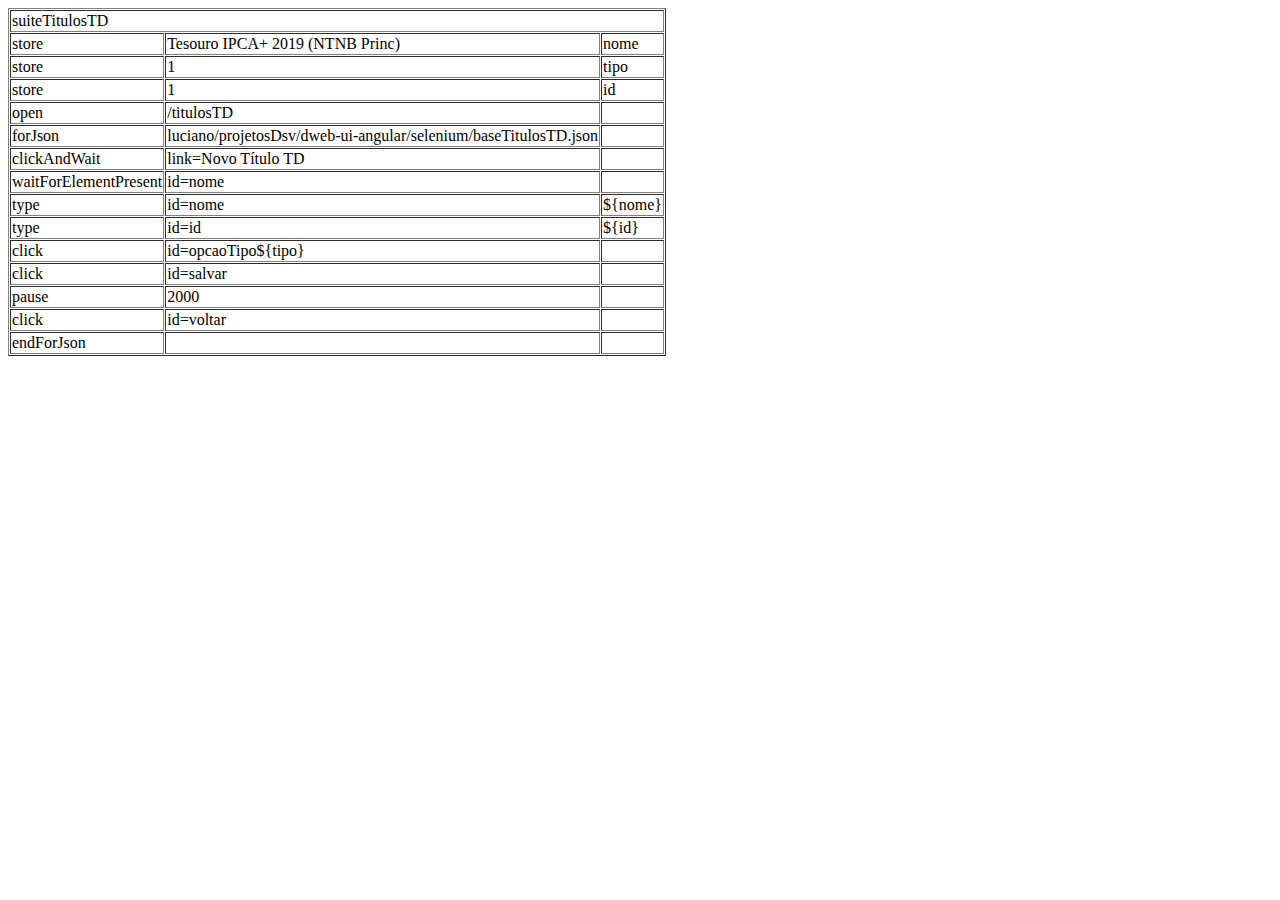
<file: selenium/suiteTitulosTD.html>
<?xml version="1.0" encoding="UTF-8"?>
<!DOCTYPE html PUBLIC "-//W3C//DTD XHTML 1.0 Strict//EN" "http://www.w3.org/TR/xhtml1/DTD/xhtml1-strict.dtd">
<html xmlns="http://www.w3.org/1999/xhtml" xml:lang="en" lang="en">
<head profile="http://selenium-ide.openqa.org/profiles/test-case">
<meta http-equiv="Content-Type" content="text/html; charset=UTF-8" />
<link rel="selenium.base" href="http://localhost:3000/" />
<title>suiteTitulosTD</title>
</head>
<body>
<table cellpadding="1" cellspacing="1" border="1">
<thead>
<tr><td rowspan="1" colspan="3">suiteTitulosTD</td></tr>
</thead><tbody>
<tr>
	<td>store</td>
	<td>Tesouro IPCA+ 2019 (NTNB Princ)</td>
	<td>nome</td>
</tr>
<tr>
	<td>store</td>
	<td>1</td>
	<td>tipo</td>
</tr>
<tr>
	<td>store</td>
	<td>1</td>
	<td>id</td>
</tr>
<tr>
	<td>open</td>
	<td>/titulosTD</td>
	<td></td>
</tr>
<tr>
	<td>forJson</td>
	<td>luciano/projetosDsv/dweb-ui-angular/selenium/baseTitulosTD.json</td>
	<td></td>
</tr>
<tr>
	<td>clickAndWait</td>
	<td>link=Novo Título TD</td>
	<td></td>
</tr>
<tr>
	<td>waitForElementPresent</td>
	<td>id=nome</td>
	<td></td>
</tr>
<tr>
	<td>type</td>
	<td>id=nome</td>
	<td>${nome}</td>
</tr>
<tr>
	<td>type</td>
	<td>id=id</td>
	<td>${id}</td>
</tr>
<tr>
	<td>click</td>
	<td>id=opcaoTipo${tipo}</td>
	<td></td>
</tr>
<tr>
	<td>click</td>
	<td>id=salvar</td>
	<td></td>
</tr>
<tr>
	<td>pause</td>
	<td>2000</td>
	<td></td>
</tr>
<tr>
	<td>click</td>
	<td>id=voltar</td>
	<td></td>
</tr>
<tr>
	<td>endForJson</td>
	<td></td>
	<td></td>
</tr>
</tbody></table>
</body>
</html>
</file>
